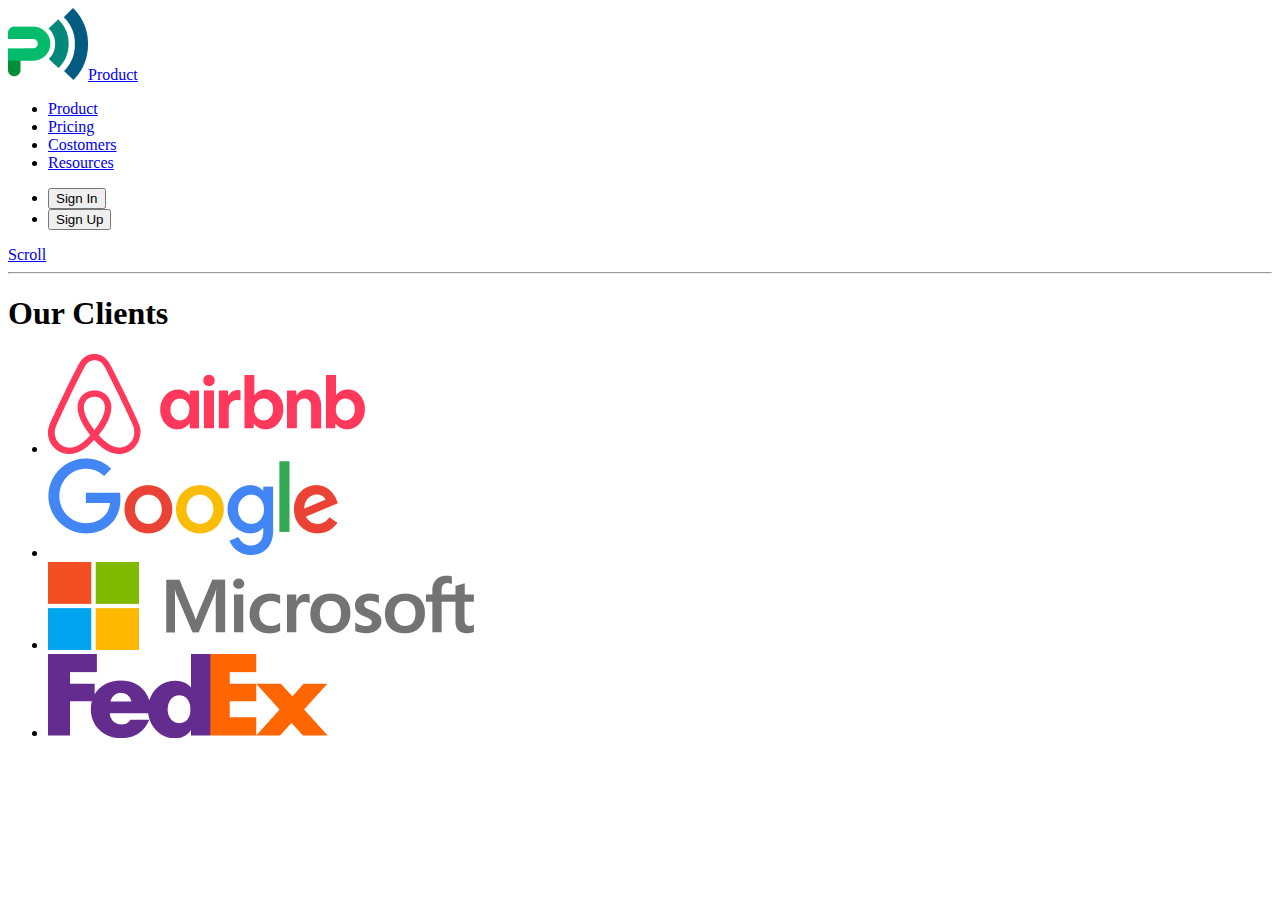
<file: customers.html>
<!DOCTYPE html>
<html lang="en">
  <head>
    <meta charset="UTF-8" />
    <meta name="viewport" content="width=device-width, initial-scale=1.0" />
    <title>Costomers</title>
    <link rel="preconnect" href="https://fonts.googleapis.com" />
    <link rel="preconnect" href="https://fonts.gstatic.com" crossorigin />
    <link
      rel="stylesheet"
      href="https://fonts.googleapis.com/css2?family=Asap:ital,wght@0,100..900;1,100..900&family=Inter:ital,opsz,wght@0,14..32,100..900;1,14..32,100..900&family=Montserrat:ital,wght@0,100..900;1,100..900&family=Poppins:ital,wght@0,400;0,500;0,600;0,700;0,800;1,400;1,500;1,600;1,700;1,800&family=Roboto:ital,wght@0,100..900;1,100..900&display=swap"
    />
    <link rel="stylesheet" href="./css/customer-styles.css" />
  </head>
  <body>
    <header id="top" class="customer-header">
      <nav class="customer-header-navigation">
        <a href="index.html" class="customer-header-logo-link">
          <img
            src="./images/customers/logo.png"
            alt="Logo"
            class="customer-header-logo"
          />Product
        </a>
        <ul class="customer-header-navigation-list">
          <li class="customer-header-navigation-list-item">
            <a href="index.html" class="customer-header-navigation-list-link"
              >Product</a
            >
          </li>
          <li class="customer-header-navigation-list-item">
            <a href="pricing.html" class="customer-header-navigation-list-link"
              >Pricing</a
            >
          </li>
          <li class="customer-header-navigation-list-item">
            <a href="customer.html" class="customer-header-navigation-list-link"
              >Costomers</a
            >
          </li>
          <li class="customer-header-navigation-list-item">
            <a
              href="resources.html"
              class="customer-header-navigation-list-link"
              >Resources</a
            >
          </li>
        </ul>
      </nav>
      <ul class="customer-header-list">
        <li class="customer-header-list-item">
          <button type="button" class="customer-header-list-button">
            Sign In
          </button>
        </li>
        <li class="customer-header-list-item">
          <button type="button" class="customer-header-list-button">
            Sign Up
          </button>
        </li>
      </ul>
      <a href="#bottom" class="customer-header-scroll-button">Scroll</a>
      <hr />
    </header>
    <section class="customer-hero">
      <h1 class="customer-hero-title">Our Clients</h1>
      <ul class="customer-hero-list">
        <li class="customer-hero-list-item">
          <a href="https://www.airbnb.com.ua" class="customer-hero-list-link">
            <img
              src="./images/customers/airbnb-logo.png"
              alt="AirBnb"
              class="customer-hero-list-image"
            />
          </a>
        </li>
        <li class="customer-hero-list-item">
          <a href="https://www.google.com" class="customer-hero-list-link">
            <img
              src="./images/customers/google-logo.png"
              alt="Google"
              class="customer-hero-list-image"
            />
          </a>
        </li>
        <li class="customer-hero-list-item">
          <a href="https://www.microsoft.com" class="customer-hero-list-link">
            <img
              src="./images/customers/microsoft-logo.png"
              alt="Microsoft"
              class="customer-hero-list-image"
            />
          </a>
        </li>
        <li class="customer-hero-list-item">
          <a href="https://www.fedex.com" class="customer-hero-list-link">
            <img
              src="./images/customers/fedex-logo.png"
              alt="FedEx"
              class="customer-hero-list-image"
            />
          </a>
        </li>
      </ul>
    </section>
  </body>
</html>
</file>
<file: css/customer-styles.css>
body {
    font-family: "poppins" sans-serif;
}

/* Header START */

.customer-header {}

.customer-header-navigation {}

.customer-header-logo-link {}

.customer-header-logo {}

.customer-header-navigation-list {}

.customer-header-navigation-list-item {}

.customer-header-navigation-list-link {}

.customer-header-list {}

.customer-header-list-item {}

.customer-header-list-button {}

.customer-header-scroll-button {}

/* Header END */

/* .. section START */

.customer-hero {}

.customer-hero-title {}

.customer-hero-list {}

.customer-hero-list-item {}

.customer-hero-list-link {}

.customer-hero-list-image {}

/* .. section END */

/* .. section START */
/* .. section END */
</file>
